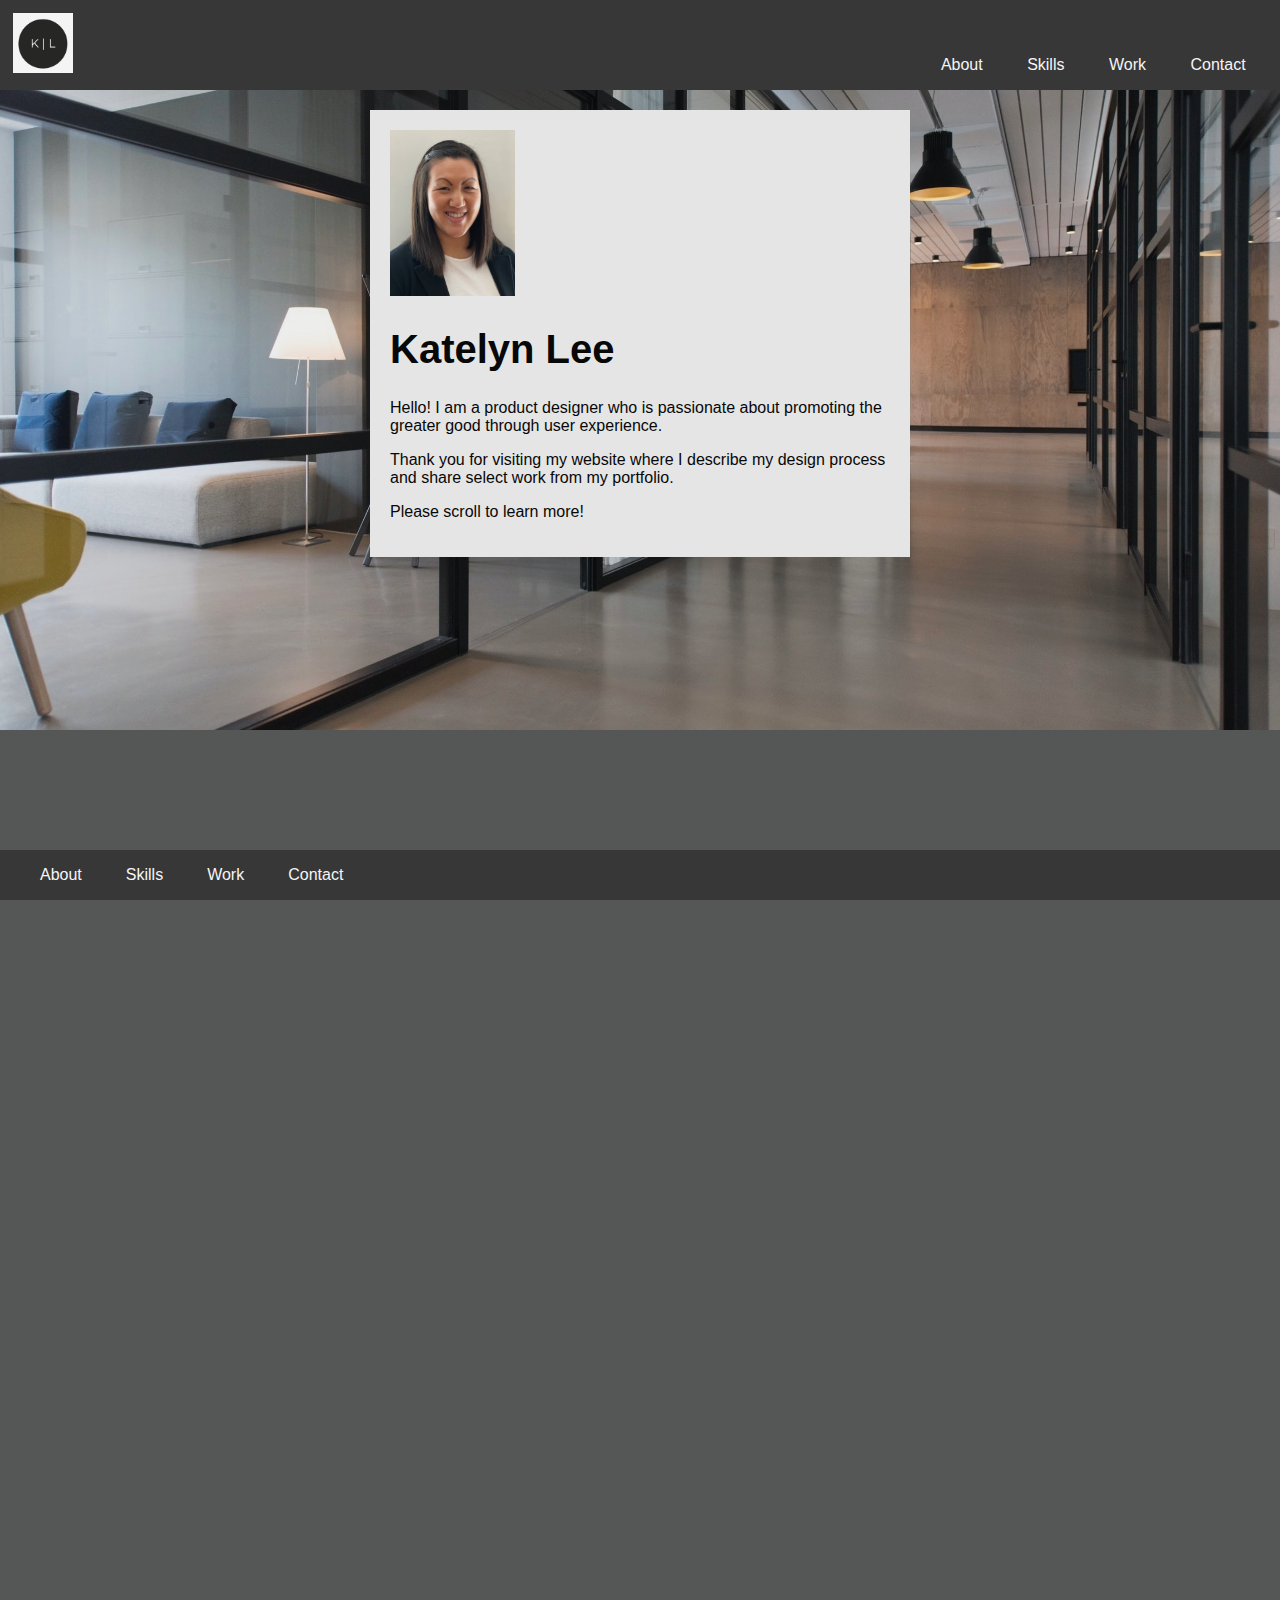
<file: index.html>
<!DOCTYPE html>

<html>

    <head>
        <!-- Global site tag (gtag.js) - Google Analytics -->
        <script async src="https://www.googletagmanager.com/gtag/js?id=G-LBK7JGHQEK"></script>
        <script>
        window.dataLayer = window.dataLayer || [];
        function gtag(){dataLayer.push(arguments);}
        gtag('js', new Date());

        gtag('config', 'G-LBK7JGHQEK');
        </script>

        <title>Katelyn Lee</title>

        <link rel="stylesheet" href="css/index.css">
    </head>

    <body>

        <header class="navigation">
            <div class="inline-block logo">
                <img src="images/Logo.png" id="logo">
            </div>
            <nav class="inline-block">
                <ul>
                    <li class="inline-block">About</li>
                    <li class="inline-block">Skills</li>
                    <li class="inline-block">Work</li>
                    <li class="inline-block">Contact</li>
                </ul>
            </nav>
        </header>

        <section class="heroImg">
            <div class="content">
                <img src="images/KLee.jpg" id="portrait">
                <h1>Katelyn Lee</h1>
                <p>Hello! I am a product designer who is passionate about promoting the greater good through user experience.</p>
                <p>Thank you for visiting my website where I describe my design process and share select work from my portfolio.</p>
                <p>Please scroll to learn more!</p>
            </div>
        </section>
        <br>
        <br>
        <br>
        <br>

<!--  My UX Skills section coded using CSS flex -->
        <section class="MySkills">
            <h2 id="mySkills">My Skills</h2>
            <div class="flexContainer">
                <div>
                    <img src="images/Research 2.jpg">
                    <h3>Conducting User Research</h3>
                    <p>I am extremely curious about patterns in human behavior and how they impact design.</p>
                    <p>During the research process, I develop a deep understanding of key user needs and emotions by posing questions that spark reflection, uncover insights, and generate actionable information.</p>
                </div>
                <div>
                    <img src="images/Solutions 2.jpg">
                    <h3>Brainstorming Solutions</h3>
                    <p>Drawing on insights from user research, I focus on identifying features that offer creative, yet streamlined solutions to user challenges.</p>
                    <p>I also consider how users will interact with potential features and anticipate other ways to improve their experience as a result.</p>
                </div>
                <div>
                    <img src="images/WireframingPrototypingIcon 2.jpg">
                    <h3>Wireframing and Prototyping</h3>
                    <p>I love the process of translating abstract solutions into static and interactive visuals that bring designs to life.</p>
                    <p>I strive to create consistent, cohesive experiences within the designs while also considering the broader contexts in which the designs are being used.</p>
                </div>
            </div>
        </section>

<!-- My Work section Constructed using CSS Grid -->
        <section class="SelectWork">
            <h2 id="selectWork">Select Work</h2>
            <div class="workGrid">
                <div id="WorkImage1">
                    <img src="images/Tech Fleet.png" class="responsive">
                </div>
                <div id="WorkDescription1">
                    <h4>Tech Fleet Mobile App</h4>
                    <p>Tech Fleet is an online community that provides real-world experience to aspiring tech professionals.</p>
                    <p> Although the community has a strong, growing following, members are often challenged in navigating information about Tech Fleet's resources and opportunities.</p>
                    <p> My design team explored these issues and developed an alternative approach for members to interact with the community moving forward.</p>
                    <button>View Project</button>
                </div>
                <div id="WorkImage2">
                    <img src="images/USDA.png" class="responsive">
                </div>
                <div id="WorkDescription2">
                    <h4>U.S. Department of Agriculture Website Redesign</h4>
                    <p>DESCRIPTION</p>
                    <button>
                        <a href="./pages/casestudy-USDA.html">View Project</a>
                    </button>
                </div>
                <div id="WorkImage3">
                    <img src="images/Pandemic Travel.png" class="responsive">
                </div>
                <div id="WorkDescription3">
                    <h4>Pandemic Travel App</h4>
                    <p>DESCRIPTION</p>
                    <button>View Project</button>
                </div>
            </div>
        </section>
        <br>
        <br>

        <footer>
            <ul>
                <li class="inline-block">About</li>
                <li class="inline-block">Skills</li>
                <li class="inline-block">Work</li>
                <li class="inline-block">Contact</li>
            </ul>
        </footer>

    </body>
    
<!-- Link to JS file -->
    <script src="https://ajax.googleapis.com/ajax/libs/jquery/3.4.1/jquery.min.js"></script>
    <script src="js/index.js"></script>

</html>
</file>
<file: css/index.css>
/*Overall Formatting*/

body {
    background-color: #555757;
    min-height: 100%;
    margin: 0;
}

h1 {
    font-size: 40px;
}

h2 {
    font-size: 36px;
    padding-top: 0;
    padding-bottom: 0;
    color: whitesmoke;
    text-align: center;
}

h3 {
    font-size: 26px;
    color: whitesmoke;
}

h4 {
    font-size: 22px;
    color: whitesmoke;
}

.content p {
    color: black
}

p {
    color: whitesmoke;
}

/*Homework 17*/

.inline-block {
    display: inline-block;
    vertical-align: bottom;
    font-family: 'Montserrat', sans-serif;
    color: whitesmoke;
    word-spacing: 40px;
}

header {
    background-color: #373738;
}

.logo {
    width: 22%;
    padding: 1%;
    text-align: left;
}

#logo {
    width:60px;
    height: 60px;
}

nav {
    width: 73%;
    text-align: right;
}

ul {
    width: 50%;
    margin-left: auto;
}

.heroImg {
    background: url("../images/Background\ 2.jpg");
    background-size: cover;
    background-repeat: no-repeat;
    background-color: rgb(0,0,0);opacity:0.9;
    height: 600px;
    padding: 20px;
}

#portrait {
  height: 25%;
  width: 25%;
}

.content {
    display: block;
    align-items: center;
    width: 500px;
    margin: 0 auto;

    text-align: left;
    background-color: whitesmoke;opacity:1;
    padding: 20px;
    font-family: 'Montserrat', sans-serif;
}

footer {
    background-color: #373738;
    width: 100%;
    height: auto;
    position: fixed;
    bottom: 0;
}

footer ul {
    display: inline-block;
    vertical-align: middle;
    word-spacing: 40px;
}

/*Homework 18*/

/*My UX Skills section*/
.MySkills {
    text-align: left;
    font-family: 'Montserrat', sans-serif;
}

.flexContainer {
    display: flex;
    flex-direction: row;
    justify-content: space-around;
    padding: 2px;
    font-family: 'Montserrat', sans-serif;
    opacity: 0;
    transition: opacity 0.1s;
}

.flexContainer div {
    height: 475px;
    width: 350px;
    padding-top: 100px;
    padding-bottom: 10px;
    padding-right: 20px;
    padding-left: 20px;
    border: 1px solid whitesmoke;
    text-align: center;
    font-family: 'Montserrat', sans-serif;
}

.flexContainer img {
    height: 40%;
    width: 40%;
    box-shadow: 10px 10px 5px #373738;
    -moz-box-shadow: 10px 10px 5px #373738;
    -webkit-box-shadow: 10px 10px 5px #373738;
    -khtml-box-shadow: 10px 10px 5px #373738;
}

/*My Work section*/
.SelectWork {
    text-align: left;
    font-family: 'Montserrat', sans-serif;
}

.workGrid {
    display: grid;
    grid-template-columns: 65% 35%;
    grid-template-rows: 475px 475px 475px;
    grid-template-areas: "WorkImage1" "WorkDescription1" "WorkImage2" "WorkDescription2" "WorkImage3" "WorkDescription3";
    padding-top: 10px;
    padding-bottom: 10px;
    padding-right: 40px;
    padding-left: 40px;
    font-family: 'Montserrat', sans-serif;
    opacity: 0;
    transition: opacity 0.1s;
}

#WorkImage1, #WorkImage2, #WorkImage3 {
    padding-left: 30px;
    padding-bottom: 40px;
    width: auto;
    max-width: 100%;
    height: auto;
    max-height: 100%;
}

#WorkDescription1, #WorkDescription2, #WorkDescription3 {
    padding-top: 15px;
    padding-right: 30px;
}

.workGrid button {
    background-color: whitesmoke;
    color: #373738;
    font-family: 'Montserrat', sans-serif;
    border-radius: 10px;
    padding: 8px;
    float: left;
    text-decoration: none;
}

.responsive {
    width: auto;
    max-width: 100%;
    height: auto;
    max-height: 100%;
}

@media only screen and (max-width: 600){
    .flexContainer {
        display: column;
    }
    .flexContainer div {
        width: 100%;
    }
    .workGrid {
        display: grid;
        grid-template-columns: 1fr 2fr;
        grid-template-rows: 25% auto auto;
        grid-template-areas: "WorkImage1" "WorkDescription1" "WorkImage2" "WorkDescription2" "WorkImage3" "WorkDescription3";
    }
}

/*Homework 19*/

#mySkills {
    opacity: 0;
    transition: opacity 0.1s;
}

#selectWork {
    opacity: 0;
    transition: opacity 0.1s;
}

/*Homework 20*/

/*USDA Case Study*/

.h1CaseStudy {
    color: #f3f3f3;
}

.h2CaseStudy {
    text-align: left !important;
    font-style: italic;
    padding-top: 10px;
    padding-bottom: 10px;
}

.jumbotron {
    padding-top: 75px;
    padding-bottom: 15px;
}

#USDA-0 {
    height: 600px;
    padding: 10px;
    float: left;
}

#USDA-nav {
    padding-top: 80px;
    padding-left: 60px;
}

.jumbotron {
    background-color: #2D313B;
}

#USDA-1 {
    height: 300px;
    width: 500px;
    padding-top: 20px;
}

#USDA-approach {
    position: relative;
    top: 0;
    left: 0;
  }

#USDA-2 {
    position: relative;
    top: 0;
    left: 0;
    height: 20%;
    width: 100%;
}

#USDA-3 {
    position: absolute;
    top: 150px;
    left: 70px;
    height: 40%;
    width: 90%;
}

#USDA-4 {
    height: 75%;
    width: 75%;
}

.takeaways {
    background-color: #6D9E21;
    height: 250px;
    width: 500px;
    padding: 50px;
}

.takeawaytitle {
    font-style: bold;
}

#USDA-5, #USDA-7 {
    height: 300px; 
    padding-left: 50px;
}

.imgprototype {
    height: 100%;
    width: 100%;
}
</file>
